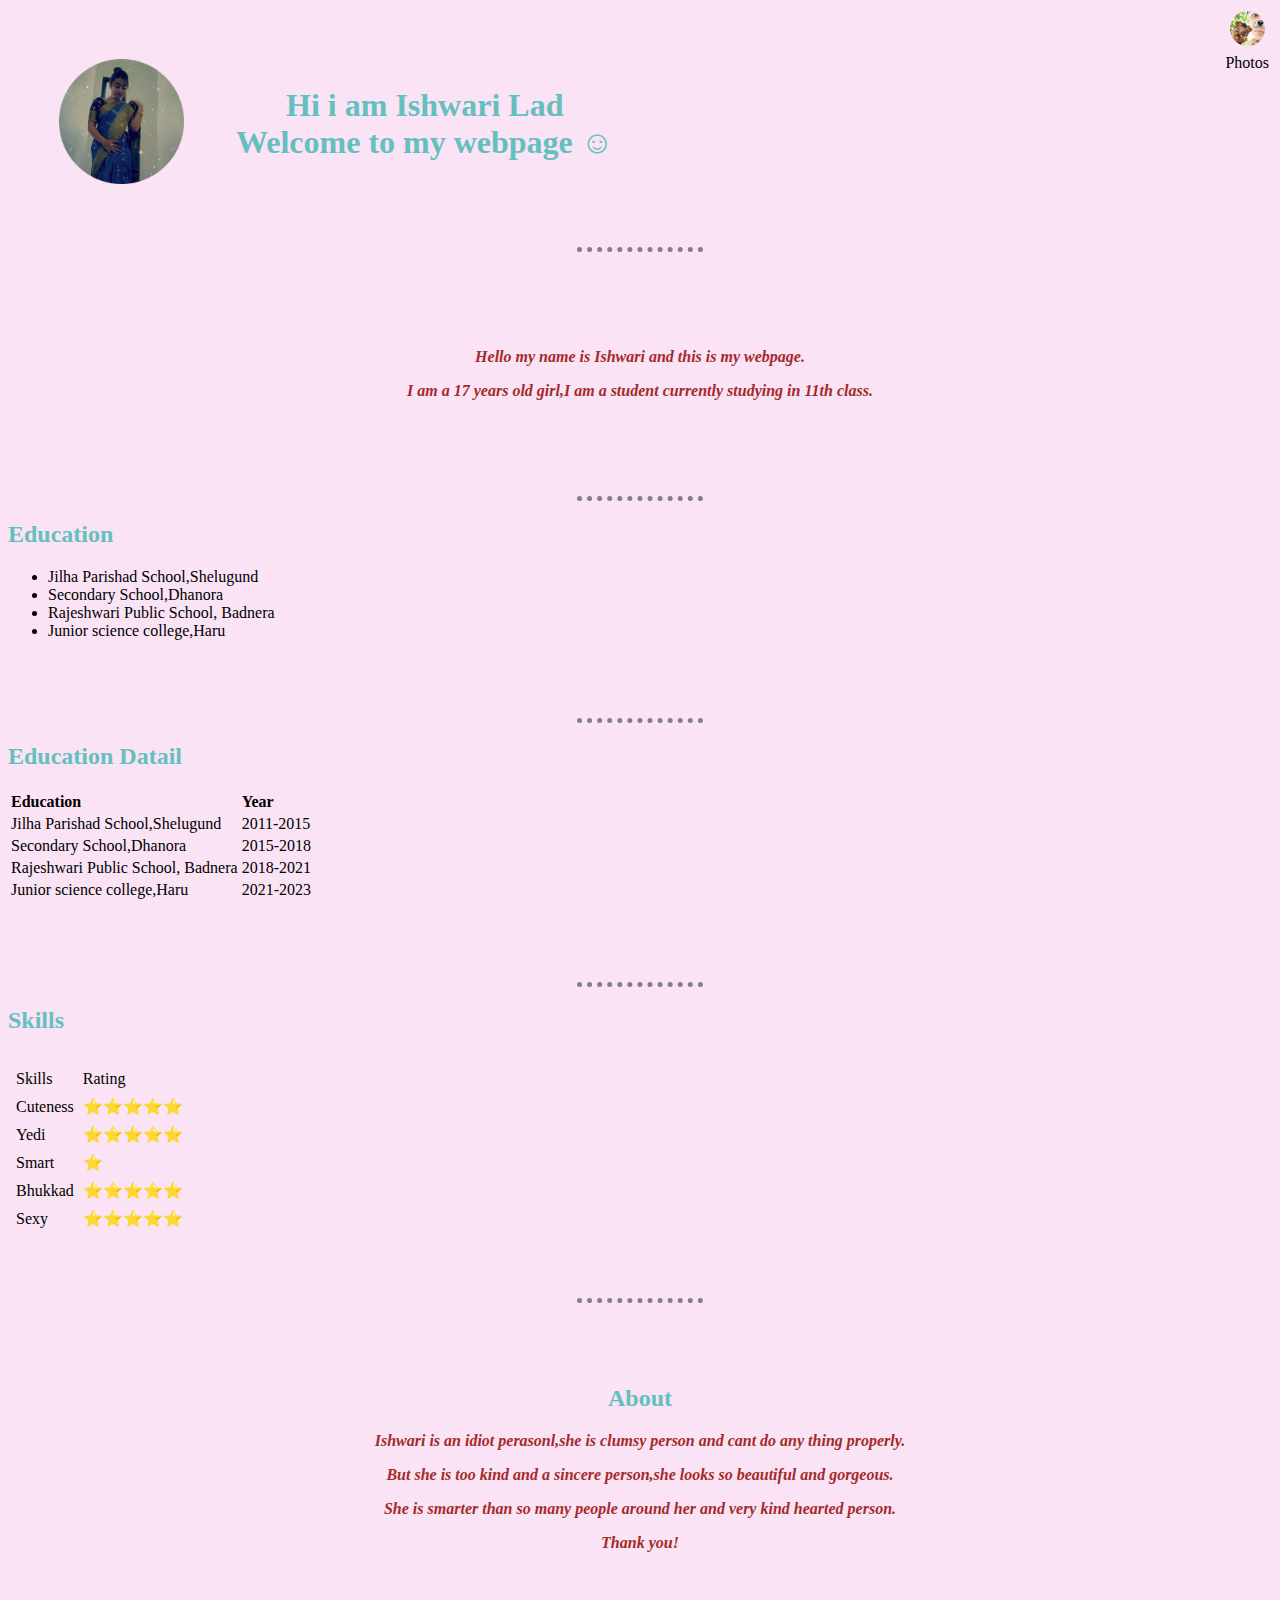
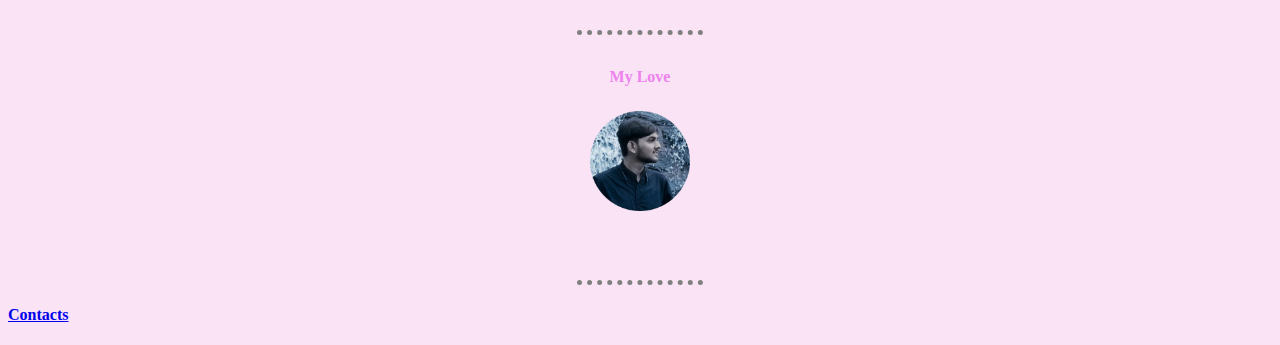
<file: index.html>
<!DOCTYPE html>
<html lang="en" dir="ltr">
  <head>
    <meta charset="utf-8">
    <title>Ishwari's Website</title>
  <link rel="stylesheet" href="css/styles.css">
  <table align=" right" cellspacing="2">


  </head>
    <tbody>
      <tr>
        <td><a href="Photos.html"><img   width="35px"src="image\11.png" alt="pics"></a></td>

      </tr>
      <tr class="font">
        <td >Photos</td>
      </tr>
    </tbody>
  </table>
  </head>
  <body>
    <table cellspacing="50">
      <tbody>
        <tr>
          <td><img width="125px" src="image\5.png" alt="Ishu"></td>
          <td><h1>Hi i am Ishwari Lad <br> Welcome to my webpage ☺</td>
        </tr>
      </tbody>
    </table>
    <hr>


    <br><br><br><br>

    <strong>
  <em> <p align="center">Hello my name is Ishwari and this is my webpage.  </p>
    <p align="center">I am a 17 years old girl,I am a student currently studying in 11th class.</p></em> </strong>
      <br><br><br><br><hr>


    <h2>Education</h2>
    <ul >
      <li>Jilha Parishad School,Shelugund</li>
      <li>Secondary School,Dhanora</li>
        <li>Rajeshwari Public School, Badnera</li>
      <li>Junior science college,Haru</li>
    </ul>

    <br><br><br><hr>
    <h2>Education Datail</h2>
    <table>
      <tbody class="text">
        <th>Education</th>
        <th>Year</th>
        <tr>
          <td>Jilha Parishad School,Shelugund</td>
          <td>2011-2015</td>
        </tr>
        <tr>
          <td>Secondary School,Dhanora</td>
          <td>2015-2018</td>
        </tr>
        <tr>
          <td>Rajeshwari Public School, Badnera</td>
          <td>2018-2021</td>
        </tr>
        <tr>
          <td>Junior science college,Haru</td>
           <td>2021-2023</td>
        </tr>
      </tbody>
    </table>



    <br><br><br><br><hr>

    <h2>Skills</h2>
    <table  cellspacing="7">
      <tbody class="Table2">
        <th>
          <tr>
            <td>Skills</td>
            <td>Rating</td>
          </tr>
        </th>
        <tr>
          <td>Cuteness</td>
          <td>⭐⭐⭐⭐⭐</td>
        </tr>
        <tr>
          <td>Yedi</td>
          <td>⭐⭐⭐⭐⭐</td>

        </tr>
        <tr>
          <td>Smart</td>
          <td>⭐</td>
        </tr>
        <tr>
          <td>Bhukkad</td>
          <td>⭐⭐⭐⭐⭐</td>
        </tr>
        <tr>
          <td>Sexy</td>
          <td>⭐⭐⭐⭐⭐</td>
        </tr>
      </tbody>
    </table>
    <br><br><br><hr><br><br><br>
    <h2 align="center">About</h2>
  <em><strong>
    <p align="center" > Ishwari is an idiot perasonl,she is clumsy person and cant
     do any thing properly.</p>
     <p align="center">But she is too kind and a sincere person,she looks so beautiful and gorgeous.</p>
     <p align="center">She is smarter than so many people around her and very kind hearted person.</p>
   <p align="center">Thank you!</p></strong> </em>
       <br><br><br><hr>

       <table align="center">
         <tbody>
           <tr>
             <td><h4>My Love</h4>
             </td>

           </tr>
           <tr>
             <td><a href="Pratik.html"><img width="100px" src="image\Profile-modified-modified.png" alt="Prarik"></a></td>
           </tr>
         </tbody>
       </table>

      <br><br><br><hr>

       <td><a href="Contacts.html"><h4>Contacts</a></td>









  </body>
</html>
</file>
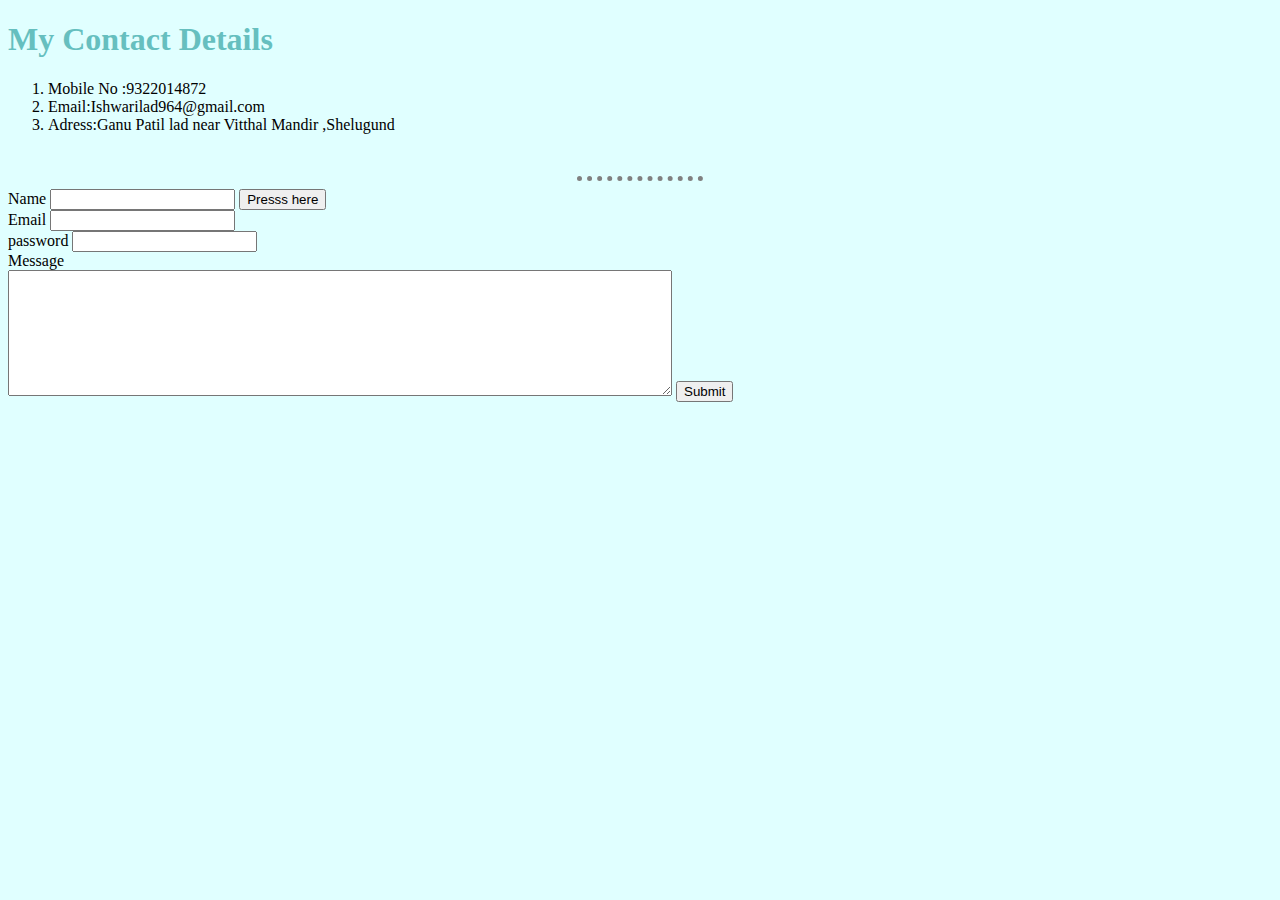
<file: Contacts.html>
<!DOCTYPE html>
<html lang="en" dir="ltr">
  <head>
    <meta charset="utf-8">
    <title>Contact</title>
    <link rel="stylesheet" href="css/styles.css">
  </head>
  <body style="background-color:	#e0ffff;">
    <h1>My Contact Details</h1>
    <ol>
      <li>Mobile No :9322014872</li>
      <li>Email:Ishwarilad964@gmail.com</li>
      <li>Adress:Ganu Patil lad near Vitthal Mandir ,Shelugund </li>
    </ol>
    <br><hr>
    <form  action="mailto:Ishwarilad964@gmail.com" method="post"  enctype="text/plain">
      <label for="Name:">Name</label>
        <input type="text" name="Myname" value="">
         <input type="button"  value="Presss here"><br>
      <label for="Email">Email</label>
        <input type="Email" name="MyEmail" value="">

        <br>
      <label for="Password">password</label>
        <input type="password" name="Password" value="">

        <br>
        <label>Message</label><br>
        <textarea name="" rows="8" cols="80"></textarea>
        <input type="submit" >

    </form>
  </body>
</html>
</file>
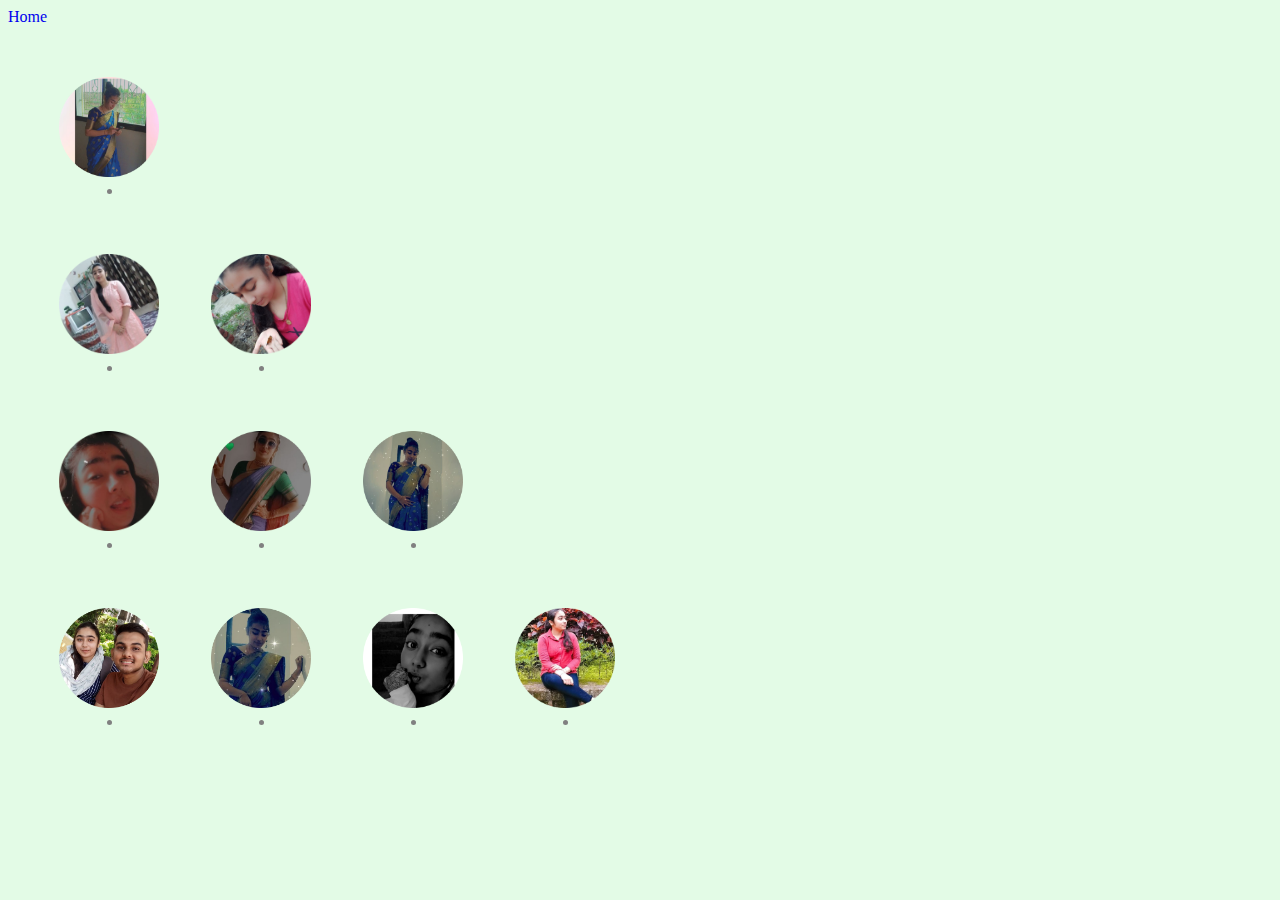
<file: Photos.html>
<!DOCTYPE html>
<html lang="en" dir="ltr">
  <head>
    <meta charset="utf-8">
    <title>Photos</title>
    <link rel="stylesheet" href="css/photos.css">

  </head>
  <body >
    <a href="index.html">Home</a><br>

<table cellspacing="50">
  <tr>
    <td><img src="image\6.png" alt=""><br><hr></td>
  </tr>
  <tr>

    <td><img src="image\1.png" alt=""><br><hr></td>
    <td><img src="image\2.png" alt=""><br><hr></td>
  </tr>
  <tr>
    <td><img src="image\3.png" alt=""><br><hr></td>
    <td>  <img src="image\4.png" alt=""><br><hr></td>
    <td>  <img src="image\5.png" alt=""><br><hr></td>
  </tr>

  <tr>
    <td><a href="Pratik's Photo.html"><img  width="200px"src="image\m2.png" alt=""><hr></a></td>
    <td><img src="image\7.png" alt=""><br><hr></td>
    <td><img src="image\9.png" alt=""><br><hr></td>
    <td>  <img src="image\10.png" alt=""><br><hr></td>
  </tr>
</table>











  </body>
</html>
</file>
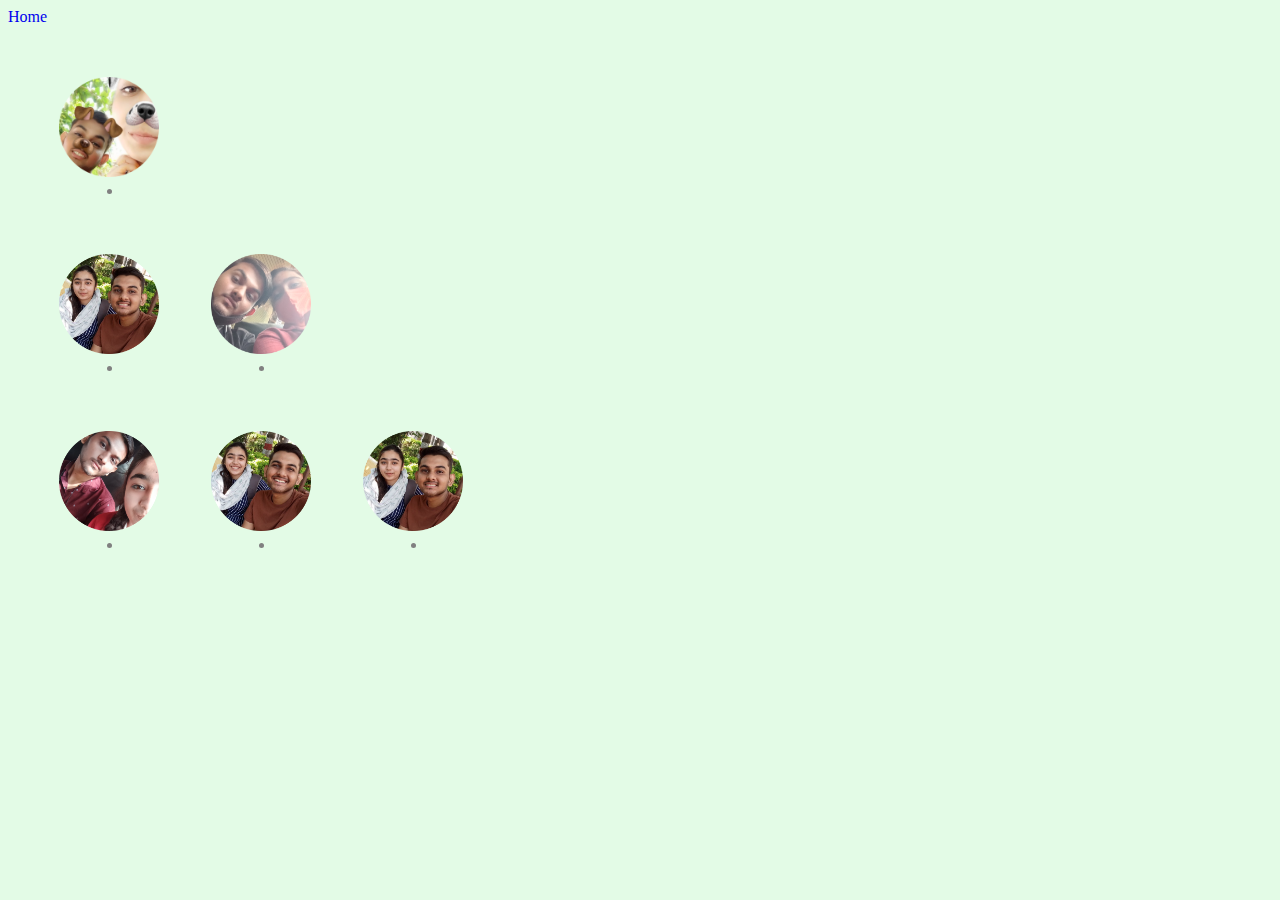
<file: Pratik's Photo.html>
<!DOCTYPE html>
<html lang="en" dir="ltr">
  <head>
    <meta charset="utf-8">
    <title>Photos</title>
    <link rel="stylesheet" href="css/photos.css">

  </head>
  <body >
    <a href="index.html">Home</a><br>

<table cellspacing="50">
  <tr>
    <td><img src="image\11.png" alt=""><br><hr></td>
  </tr>
  <tr>

    <td><img src="image\12.png" alt=""><br><hr></td>
    <td><img src="image\13.png" alt=""><br><hr></td>
  </tr>
  <tr>
    <td><img src="image\14.png" alt=""><br><hr></td>
    <td>  <img src="image\15.png" alt=""><br><hr></td>
    <td>  <img src="image\m2.png" alt=""><br><hr></td>
  </tr>

  
</table>











  </body>
</html>
</file>
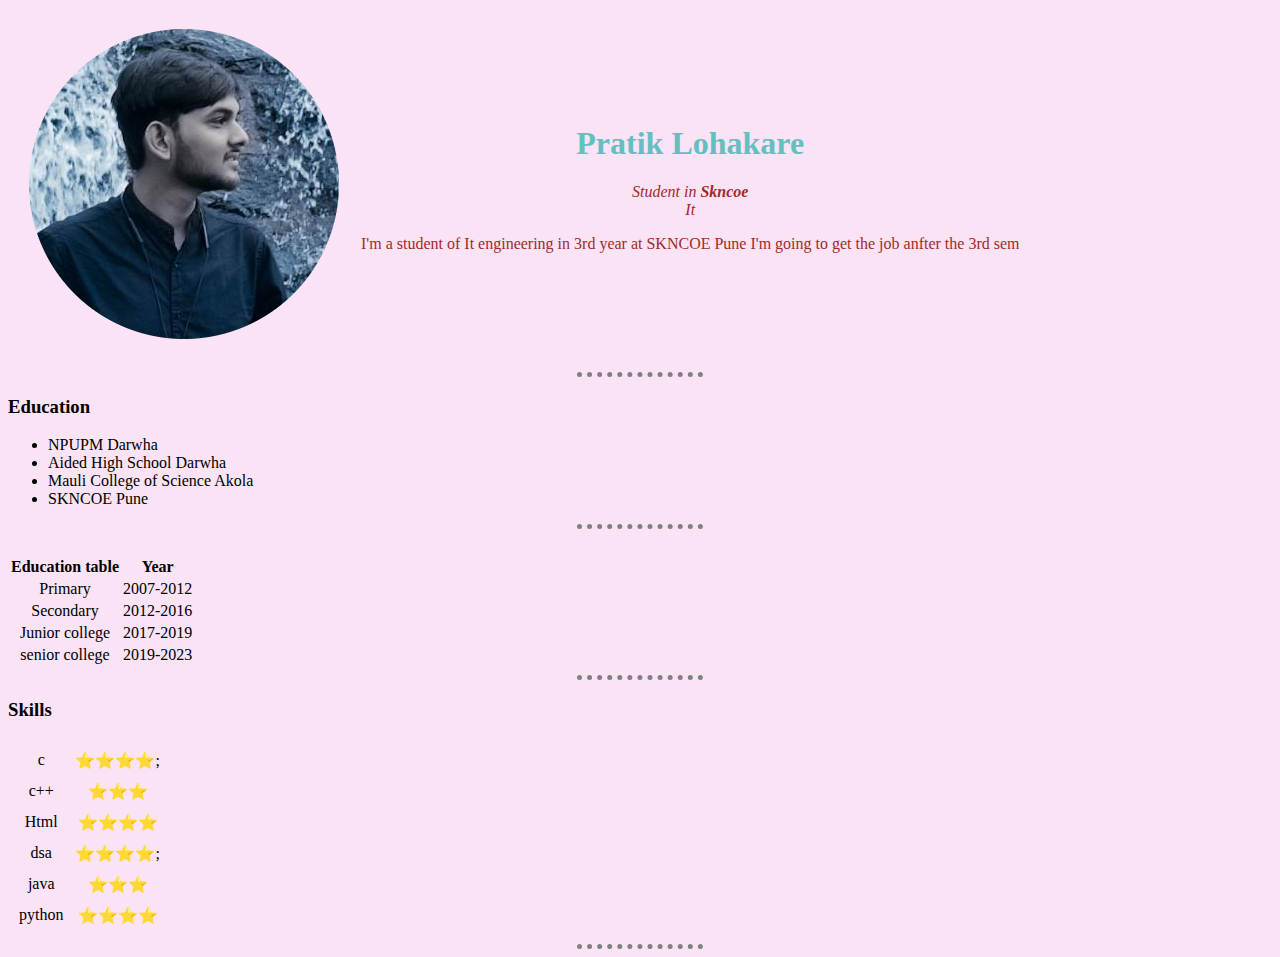
<file: Pratik.html>
<!DOCTYPE html>
<html lang="en" dir="ltr">
  <head>
    <meta charset="utf-8">
    <title>Pratik's site</title>

  <link rel="stylesheet" href="css/styles.css">
  </head>

  <body >
    <table cellspacing="20">
      <tr>
        <td> <img src="image/Profile-modified-modified.png" alt="Pratik's Profile Pic"></td>
        <td><h1>Pratik Lohakare</h1>
        <p><em>Student in <strong>Skncoe</strong><br>It</em></p>
        <p>I'm a student of It engineering in 3rd year at SKNCOE Pune I'm going to get the job anfter the 3rd sem</p></td>
      </tr>

    </table>
    <hr>
    <h3>Education</h3>
    <ul>
    <li>NPUPM Darwha</li>
     <li>Aided High School Darwha </li>
     <li>Mauli College of Science Akola </li>
     <li>SKNCOE Pune</li>
   </ul>


      <hr><br>

      <table ,cellspacing="10">
        <thead>
          <th>Education table </th>
          <th>Year</th>

        </thead>
        <tbody>
          <tr>
            <td>Primary</td>
            <td>2007-2012</td>
          </tr>
          <tr>
            <td>Secondary</td>
            <td>2012-2016</td>
          </tr>
          <tr>
            <td>Junior college</td>
            <td>2017-2019</td>

          </tr>
          <tr>
            <td>senior college</td>
            <td>2019-2023</td>
          </tr>
        </tbody>
      </table>
<hr>
      <h3>Skills</h3>

    <table cellspacing="10">


            <tbody>
              <tr>
                <td>c</td>
                <td>⭐⭐⭐⭐;</td>
              </tr>
              <tr>
                <td>c++</td>
                <td>&#11088;&#11088;&#11088;</td>
              </tr>
              <tr>
                <td>Html</td>
                <td>&#11088;&#11088;&#11088;&#11088;</td>
              </tr>

              <tr>
                <td>dsa</td>
                <td>⭐⭐⭐⭐;</td>
              </tr>
              <tr>
                <td>java</td>
                <td>&#11088;&#11088;&#11088;</td>
              </tr>
              <tr>
                <td>python</td>
                <td>&#11088;&#11088;&#11088;&#11088;</td>
              </tr>

            </tbody>

          </table>

      <hr>







  </body>
</html>
</file>
<file: css/styles.css>
body{
  background-color: #F9E3F4;
}
h1
{
  color: #66bfbf;
}
h2
{
    color: #66bfbf;
}
h4
{
  color:violet;
}
hr{
border-style: none;
border-top: dotted;

  border-width: 5px;
border-color:grey;
  width: 10%;
}
tbody{
  text-align: center;
}
p
{
  align-self: right;
  
  color: brown;
}
.Table2{
  text-align:justify;
  align:center;
}
.font{
  
}
.text
{
  text-align: justify;

}
</file>
<file: css/photos.css>
body{
  
  background-color: #E3FBE6;
}

img{

  object-position: center;


  width: 100px;
}

hr{
  border-style: none;
  border-top: dotted;
  border-color: grey;
  border-width: 5px;
  width: 5%;


}
a
{
  text-decoration: none;
}
</file>
